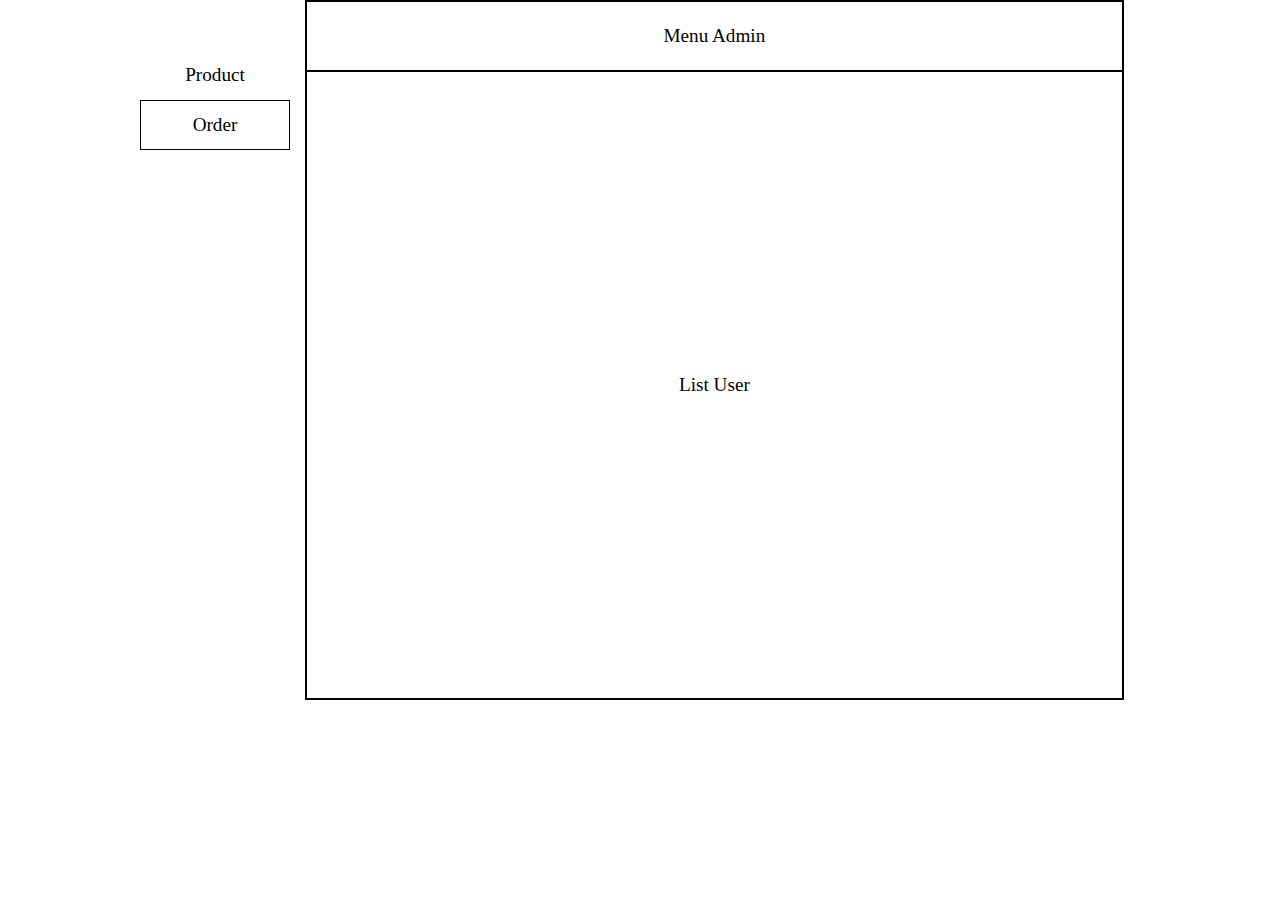
<file: bootsstrap/index.html>
<!DOCTYPE html>
<html lang="en">
<head>
    <meta charset="UTF-8">
    <meta name="viewport" content="width=device-width, initial-scale=1.0">
    <title>Document</title>
    <link rel="stylesheet" href="index.css">
</head>
<body>
    <div class="container">
    <div class="left">
        <div class="product">Product</div>
        <div class="order">Order</div>
    </div>
    <div class="right">
        <div class="menu">Menu Admin</div>
        <div class="list">List User</div>
    </div>
    </div>
</body>
</html>
</file>
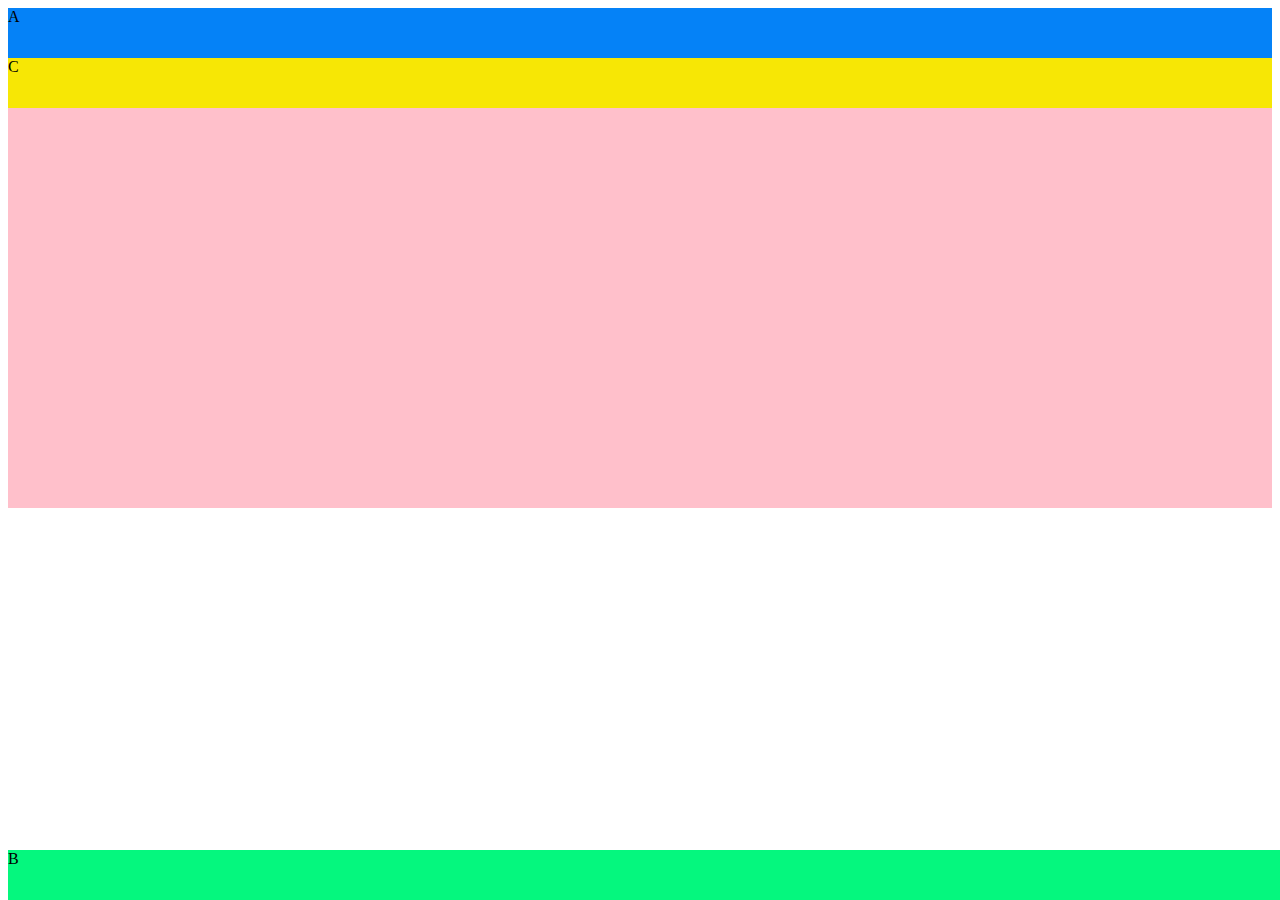
<file: Position_CSS/index.html>
<!DOCTYPE html>
<html lang="en">
<head>
    <meta charset="UTF-8">
    <meta name="viewport" content="width=device-width, initial-scale=1.0">
    <title>Document</title>
    <style>
        /* position: static, relative, absolute, fixed, sticked */
        /* Các thuộc quy định vị trí của block position: top, left, bottom, right, z-index */
        .container {
            width: 100%;
            height: 500px;
            background-color: pink;
        }

        .block {
            height: 50px;
            width: 100%;
        }

        .block-1 {
            background-color: rgb(5, 130, 247);
            /* position: relative; */
            /* Giữ nguyên dịnh dạng ở vị trí ban đầu và Khi dịch chuyển thì position relative sẽ dịch chuyển so với vị trí ban đầu */
            /* top: 160px; */
            /* left: 20px; */
            /* position: static; */
            /* static là giá trị mặc định của position */
        }

        .block-2 {
            background-color: rgb(5, 247, 126);
            position: absolute;
            /* Khi sử dụng position absolute thì nó sẽ xóa thẻ khỏi luồng HTML */
            bottom: 0;
        }

        .block-3 {
            background-color: rgb(247, 231, 5);
            position: static;
        }
    </style>
</head>
<body>
    <div class="container">
        <div class="block-1 block">A</div>
        <div class="block-2 block">B</div>
        <div class="block-3 block">C</div>
    </div>
</body>
</html>
</file>
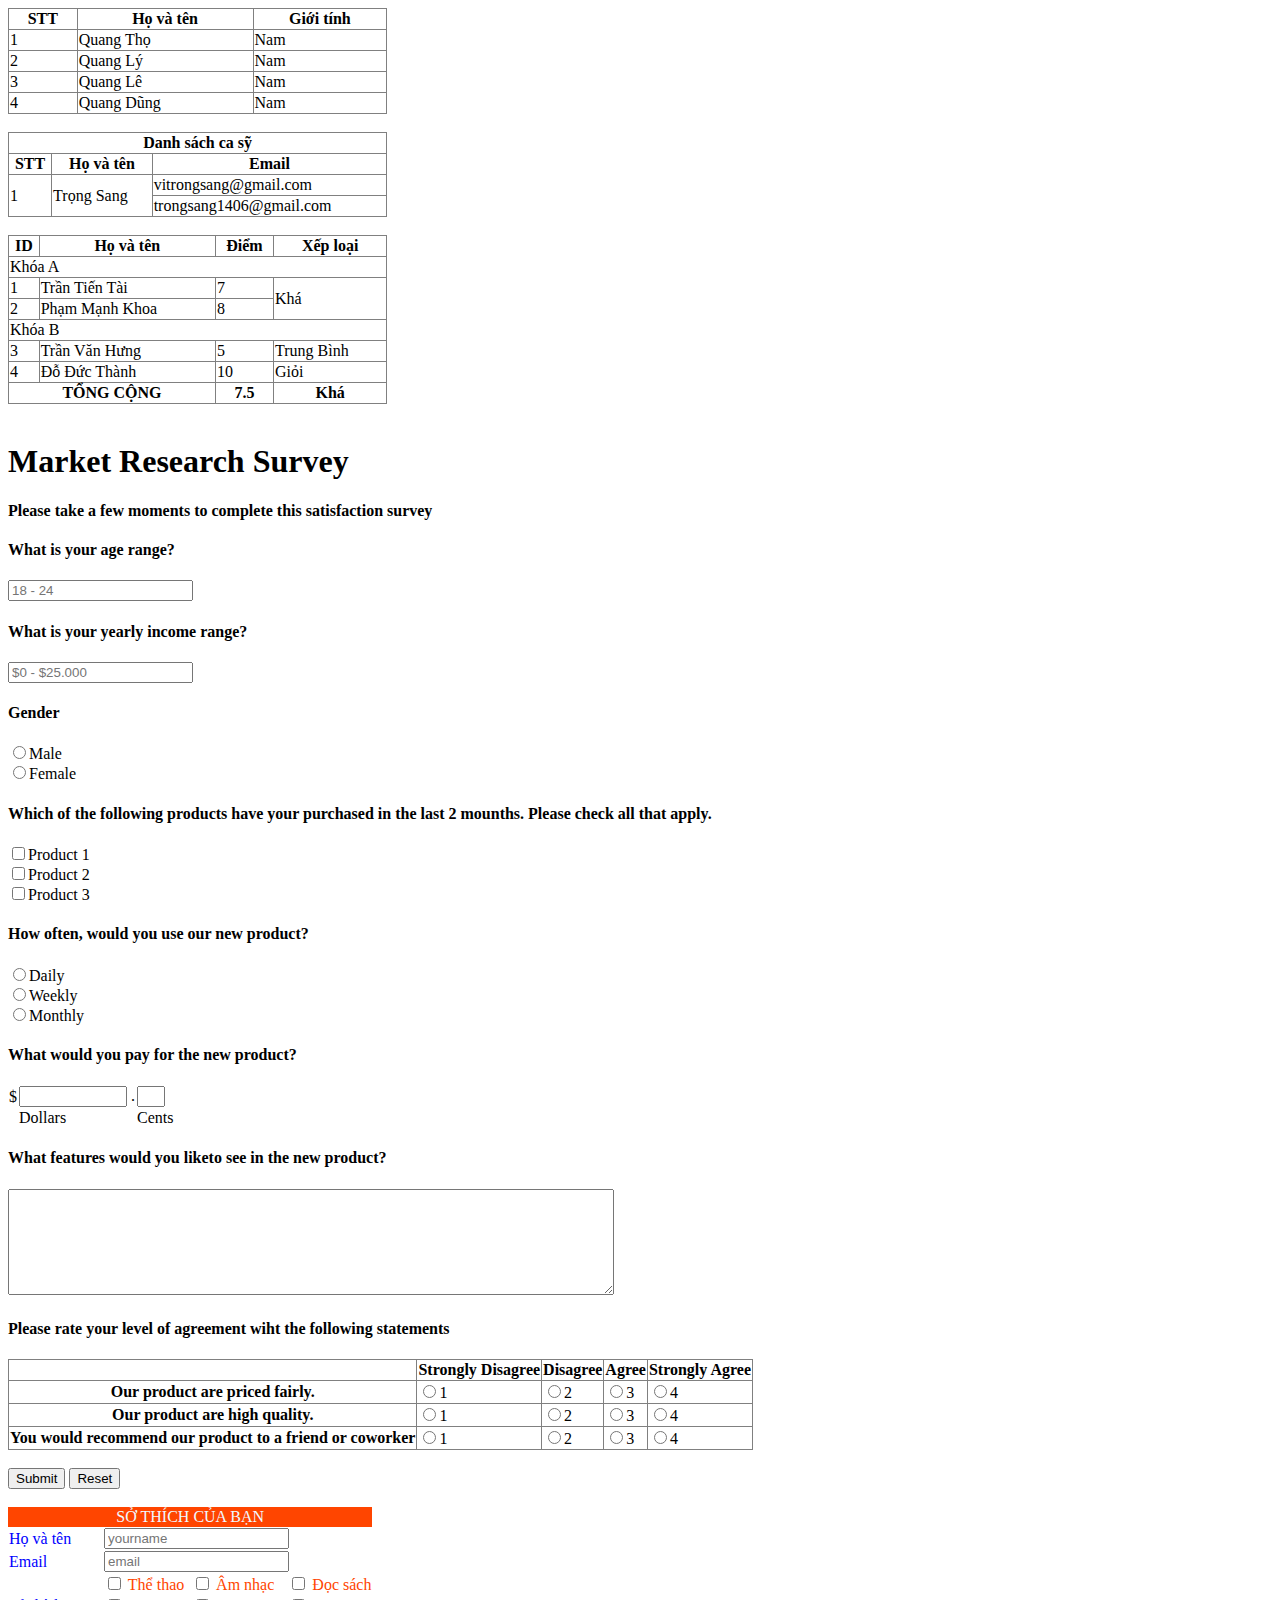
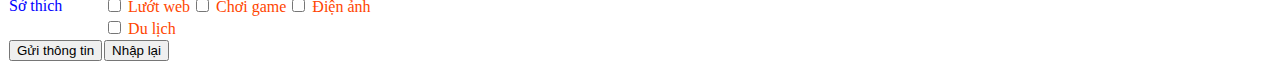
<file: Module1/bai1/bai2.html>
<!DOCTYPE html>
<html lang="en">

<head>
    <meta charset="UTF-8">
    <meta name="viewport" content="width=device-width, initial-scale=1.0">
    <title>Document</title>
</head>
<style>
    table,
    th,
    td {
        border: 1 solid pink;
        border-collapse: collapse;
    }
</style>

<body>
    <table border="1" style="width: 30%;">
        <tr>
            <th>STT</th>
            <th>Họ và tên</th>
            <th>Giới tính</th>
        </tr>
        <tr>
            <td>1</td>
            <td>Quang Thọ</td>
            <td>Nam</td>
        </tr>
        <tr>
            <td>2</td>
            <td>Quang Lý</td>
            <td>Nam</td>
        </tr>
        <tr>
            <td>3</td>
            <td>Quang Lê</td>
            <td>Nam</td>
        </tr>
        <tr>
            <td>4</td>
            <td>Quang Dũng</td>
            <td>Nam</td>
        </tr>
    </table>
    <br>
    <table border="1" style="width: 30%;">
        <tr>
            <th colspan="3">Danh sách ca sỹ</th>
        </tr>
        <tr>
            <th>STT</th>
            <th>Họ và tên</th>
            <th>Email</th>
        </tr>
        <tr>
            <td rowspan="2">1</td>
            <td rowspan="2">Trọng Sang</td>
            <td>vitrongsang@gmail.com</td>
        </tr>
        <tr>
            <td>trongsang1406@gmail.com</td>
        </tr>
    </table>
    <br>
    <table border="1" style="width: 30%;">
        <tr>
            <th>ID</th>
            <th>Họ và tên</th>
            <th>Điểm</th>
            <th>Xếp loại</th>
        </tr>
        <tr>
            <td colspan="4">Khóa A</td>
        </tr>
        <tr>
            <td>1</td>
            <td>Trần Tiến Tài</td>
            <td>7</td>
            <td rowspan="2">Khá</td>
        </tr>
        <tr>
            <td>2</td>
            <td>Phạm Mạnh Khoa</td>
            <td>8</td>
        </tr>
        <tr>
            <td colspan="4">Khóa B</td>
        </tr>
        <tr>
            <td>3</td>
            <td>Trần Văn Hưng</td>
            <td>5</td>
            <td>Trung Bình</td>
        </tr>
        <tr>
            <td>4</td>
            <td>Đỗ Đức Thành</td>
            <td>10</td>
            <td>Giỏi</td>
        </tr>
        <tr>
            <th colspan="2">TỔNG CỘNG</th>
            <th>7.5</th>
            <th>Khá</th>
        </tr>

    </table>
    <br>
    <form action="">
        <h1>Market Research Survey</h1>
        <h4>Please take a few moments to complete this satisfaction survey</h4>
        <h4><b>What is your age range?</b></h4>
        <input type="number" placeholder="18 - 24">
        <h4><b>What is your yearly income range?</b></h4>
        <input type="number" placeholder="$0 - $25.000">
        <h4><b>Gender</b></h4>
        <input type="radio" name="text">Male
        <br>
        <input type="radio" name="text">Female
        <h4><b>Which of the following products have your purchased in the last 2 mounths. Please check all that
                apply.</b></h4>
        <input type="checkbox">Product 1
        <br>
        <input type="checkbox">Product 2
        <br>
        <input type="checkbox">Product 3
        <h4><b>How often, would you use our new product?</b></h4>
        <input type="radio" name="text">Daily
        <br>
        <input type="radio" name="text">Weekly
        <br>
        <input type="radio" name="text">Monthly
        <h4><b>What would you pay for the new product?</b></h4>
        <table>
            <tr>
                <td>$</td>
                <td><input type="text" style="width: 100px;"> .</td>
                <td><input type="text" style="width: 20px;"></td>
            </tr>
            <tr>
                <td></td>
                <td>Dollars</td>
                <td>Cents</td>
            </tr>
        </table>
        <h4><b>What features would you liketo see in the new product?</b></h4>
        <textarea style="height: 100px; width: 600px;"></textarea>
        <h4><b>Please rate your level of agreement wiht the following statements</b></h4>
        <table border="1">
            <tr>
                <th></th>
                <th>Strongly Disagree</th>
                <th>Disagree</th>
                <th>Agree</th>
                <th>Strongly Agree</th>
            </tr>
            <tr>
                <th>Our product are priced fairly.</td>
                <td><input type="radio" name="price">1</td>
                <td><input type="radio" name="price">2</td>
                <td><input type="radio" name="price">3</td>
                <td><input type="radio" name="price">4</td>
            </tr>
            <tr>
                <th>Our product are high quality.</td>
                    <td><input type="radio" name="number">1</td>
                    <td><input type="radio" name="number">2</td>
                    <td><input type="radio" name="number">3</td>
                    <td><input type="radio" name="number">4</td>
            </tr>
            <tr>
                <th>You would recommend our product to a friend or coworker</td>
                    <td><input type="radio" name="text">1</td>
                    <td><input type="radio" name="text">2</td>
                    <td><input type="radio" name="text">3</td>
                    <td><input type="radio" name="text">4</td>
            </tr>
        </table>
        <br>
        <input type="submit">
        <input type="reset">
    </form>
    <br>
    <table>
        <tr>
            <td style="background-color: orangered; color: aliceblue;" colspan="4">  <center>SỞ THÍCH CỦA BẠN</center></td>
        </tr>
        <tr>
            <td style="color: blue;">Họ và tên </td>
            <td colspan="3"> <input type="text" placeholder="yourname"></td>
        </tr>
        <tr>
            <td style="color: blue;">Email</td>
            <td colspan="3"><input type="email" placeholder="email"></td>
        </tr>
        <tr>
            <td style="color: blue;" rowspan="3">Sở thích</td>
            <td style="color: orangered;"><input type="checkbox"> Thể thao</td>
            <td style="color: orangered;"><input type="checkbox">  Âm nhạc</td>
            <td style="color: orangered;"><input type="checkbox"> Đọc sách</td>
        </tr>
        <tr>
            <td style="color: orangered;"><input type="checkbox"> Lướt web</td>
            <td style="color: orangered;"><input type="checkbox"> Chơi game</td>
            <td style="color: orangered;"><input type="checkbox"> Điện ảnh</td>
        </tr>
        <tr>
            <td style="color: orangered;"><input type="checkbox"> Du lịch</td>
        </tr>
        <tr>
            <td><input type="button" value="Gửi thông tin"></td>
            <td><input type="reset" value="Nhập lại"></td>
        </tr>


    </table>

    
</body>

</html>
</file>
<file: bootsstrap/index.css>
*{
    margin: 0;
    padding: 0;
    box-sizing: border-box;
}
.container{
    width: 80%;
    height: 700px;
    border: 2px pink;
    margin-left: 100px;
    display: flex;
}
.left{
    width: 20%;
    height: 100%;
    border: 1px pink;
}
.left .product{
    width: 150px;
    height: 50px;
    border: 1px pink;
    font-size: larger;
    display: flex;
    align-items: center;
    justify-content: center;
    margin-top: 50px;
    margin-left: 40px;
}
.left .order{
    width: 150px;
    height: 50px;
    border: 1px solid;
    font-size: larger;
    display: flex;
    align-items: center;
    justify-content: center;
    margin-left: 40px;
}
.right{
   width: 80%;
   height: 100%;
   border: 1px solid;
   
}
.right .menu{
    width: 100%;
    height: 10%;
    border: 1px solid;
    display: flex;
    justify-content: center;
    align-items: center;
    font-size: larger;
}
.right .list{
    width: 100%;
    height: 90%;
    border: 1px solid;
    display: flex;
    justify-content: center;
    align-items: center;
    font-size: larger;
}
</file>
